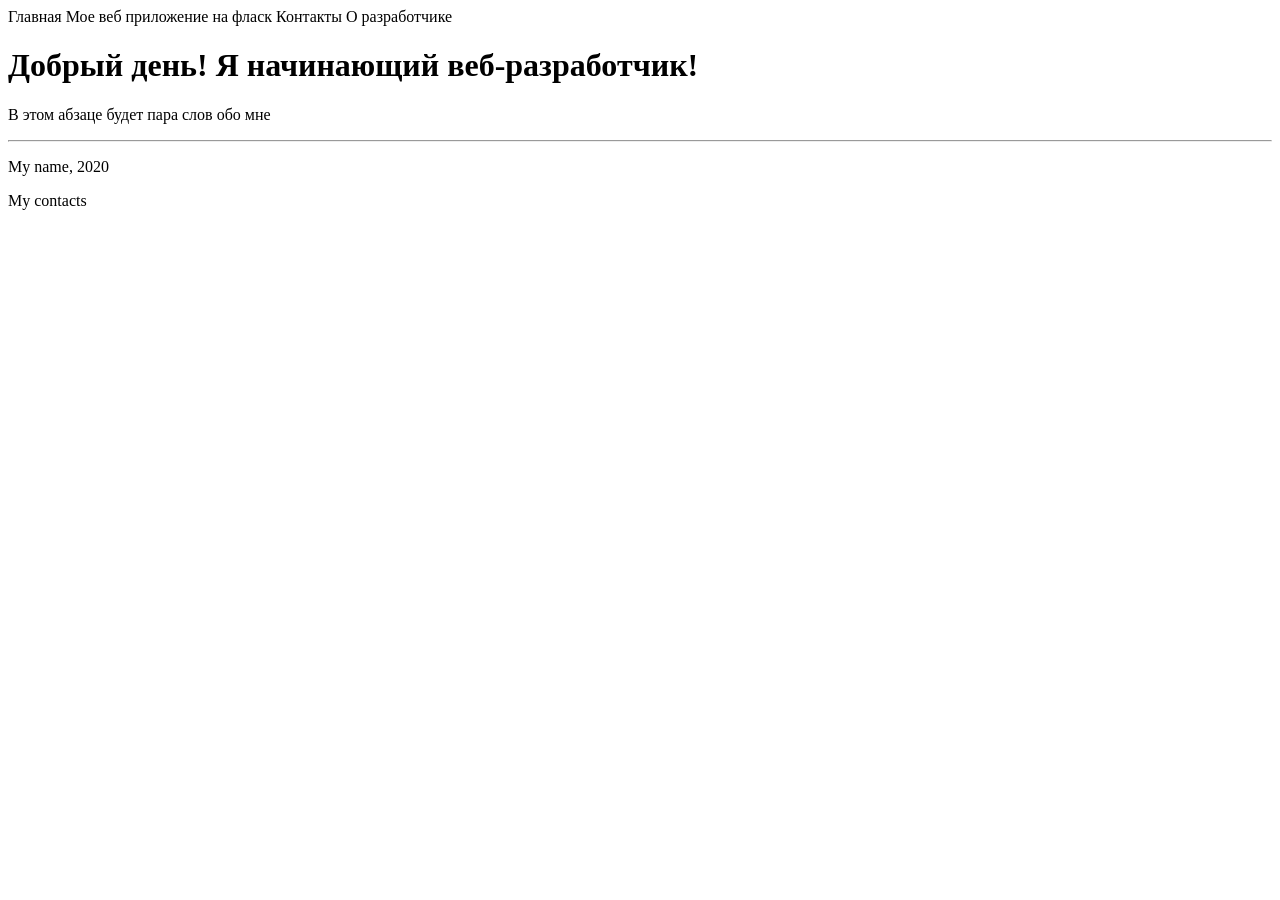
<file: project/templates/flatpages/test_html.html>
<!DOCTYPE html>
<html>
<head>
 <meta http-equiv="Content-Type" content="text/html; charset=utf-8" />
   <title>Резюме</title>
</head>
<body>
<nav>
    <a>Главная</a>
    <a>Мое веб приложение на фласк</a>
    <a> Контакты</a>
    <a>О разработчике</a>
</nav>
<h1>Добрый день! Я начинающий веб-разработчик!</h1>
<p> В этом абзаце будет пара слов обо мне</p>
<hr>
<footer>
    <p>My name, 2020</p>
    <p>My contacts</p>
</footer>
</body>
</html>
</file>
